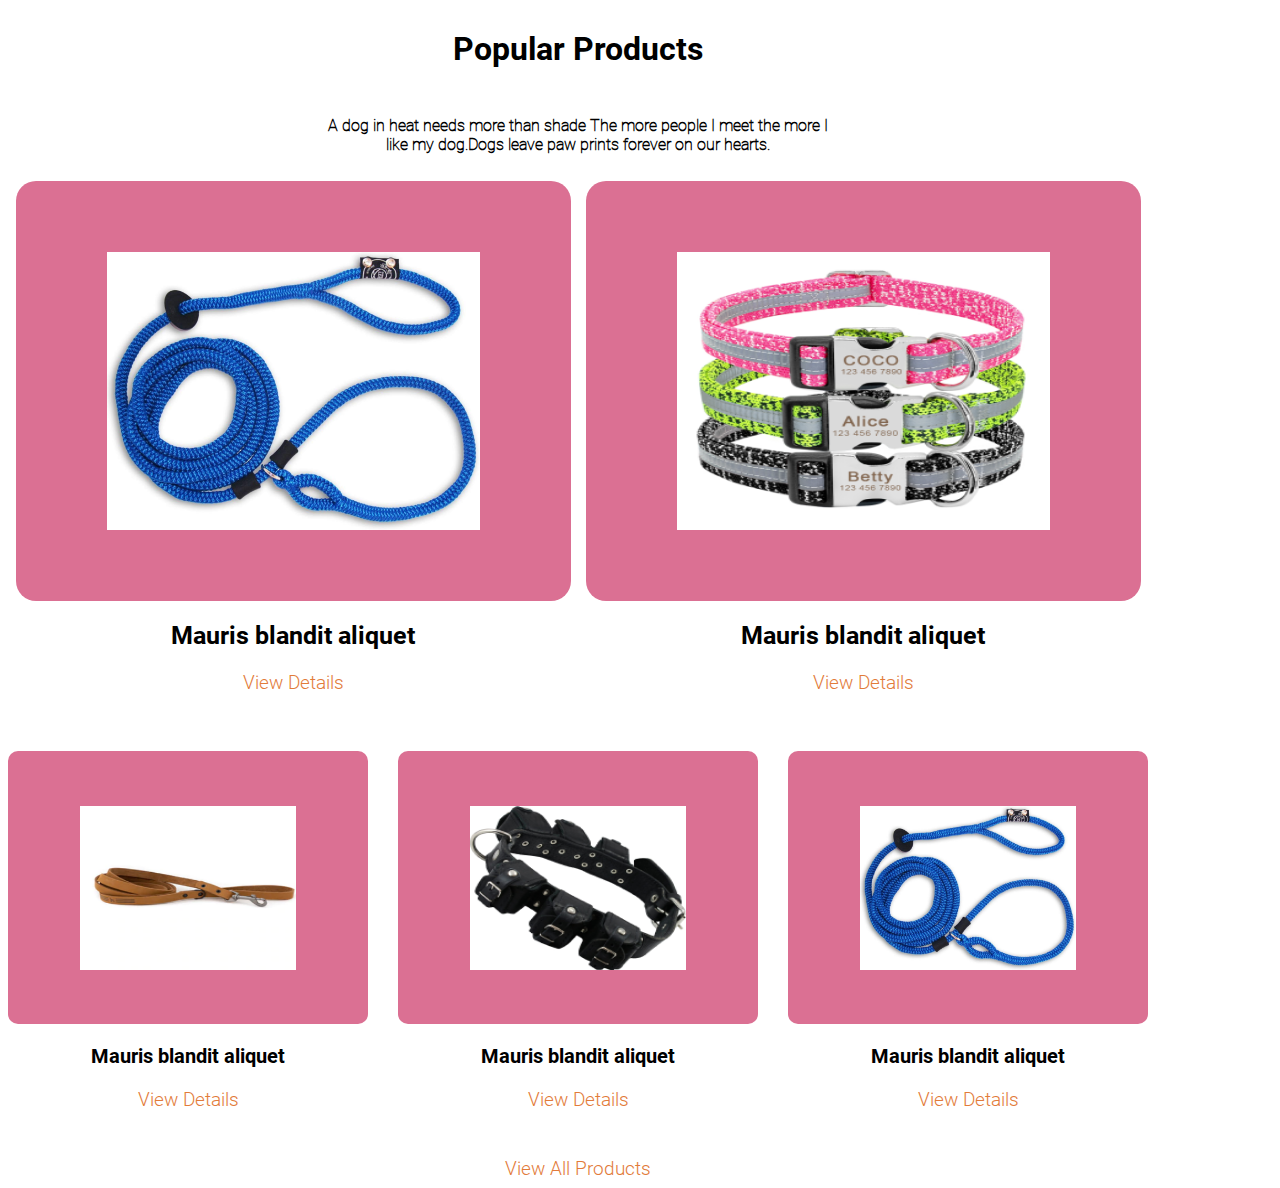
<file: index.html>
<html>
    <head>
        <link rel="stylesheet" href="./src/css/style.css">
    </head>
    <body>
        <header>
            <h1>Popular Products</h1>
            <h5>A dog in heat needs more than shade The more people I meet the more I like my dog.Dogs leave paw prints forever on our hearts.</h5>
        </header>
        <section class="section">
            <div class="section__block__1">
                <div class="section__block__picture">
                    <img src="./src/css/Harness-Lead-Leash-MediumLarge-Blue 1.png" class="section__block__1__picture">
                </div>
                <h2>Mauris blandit aliquet</h2>
                <a>View Details</a>
            </div>
            <div class="section__block__1">
                <div class="section__block__picture">
                    <img src="./src/css/Reflective-dog-collar-1_1200x1200 1.png" class="section__block__1__picture">
                </div>
                <h2>Mauris blandit aliquet</h2>
                <a>View Details</a>
            </div>
        </section>
        <section class="section2">
            <div class="section2__block">
                <div class="section2__block__picture">
                    <img src="./src/css/2075_SLT_FR__50984 1.png" class="section2__block__picture1">
                </div>
                <h3>Mauris blandit aliquet</h3>
                <a>View Details</a>
            </div>
            <div class="section2__block">
                <div class="section2__block__picture">
                    <img src="./src/css/81ud4pbkltL 1.png" class="section2__block__picture2">
                </div>
                <h3>Mauris blandit aliquet</h3>
                <a>View Details</a>
            </div>
            <div class="section2__block">
                <div class="section2__block__picture">
                    <img src="./src/css/Harness-Lead-Leash-MediumLarge-Blue 1.png" class="section2__block__picture3">
                </div>
                <h3>Mauris blandit aliquet</h3>
                <a>View Details</a>
            </div>
        </section>
        <a>View All Products</a>
    </body>
</html>
</file>
<file: src/css/style.css>
header {
    text-align: center;
    display: flex;
    flex-direction: column;
    align-items: center;
}
body {
    width: 1140px;
    text-align: center;
}
h5 {
    width: 505px;
    font-family: 'Roboto Thin';
    font-size: 16px;
}
.section {
    display: flex;
    justify-content: space-around;
}
.section__block__1 {
    display: flex;
    flex-direction: column;
    align-items: center;    
}
.section__block__picture {
    width: 555px;
    height: 420px;
    display: flex;
    background-color: palevioletred;
    justify-content: center;
    align-items: center;
    border-radius: 20px;
}
.section__block__1__picture {
    width: 373px;
    height: 278px;
}
a {
    color: #E27B3A;
    font-size: 19px;
    font-family: 'Roboto Light';
}
.section2 {
    display: flex;
    gap: 30px;
    margin-top: 57px;
    margin-bottom: 46px;
}
.section2__block {
    display: flex;
    flex-direction: column;
    align-items: center;    
}
.section2__block__picture {
    width: 360px;
    height: 273px;
    background-color: palevioletred;
    border-radius: 10px;
    display: flex;
    justify-content: center;
    align-items: center;
}
.section2__block__picture1 {
    width: 60%;
    height: 60%;    
}
.section2__block__picture2 {
    width: 60%;
    height: 60%;
}
.section2__block__picture3 {
    width: 60%;
    height: 60%;
}
h1 {
    font-family: 'Roboto Bold';
    font-size: 32.25px;
}
h5 {
    font-size: 16px;
    font-family: 'Roboto Thin';
}
h2 {
    font-size: 25px;
    font-family: 'Roboto Bold';
}
h3 {
    font-size: 20px;
    font-family: 'Roboto Bold';
}
@font-face {
    font-family: "Roboto Light"; 
    src: url("./Roboto-Light.ttf") format("truetype"); 
    font-style: normal; 
    font-weight: normal; 
}   
@font-face {
    font-family: "Roboto Bold"; 
    src: url("./Roboto-Bold.ttf") format("truetype"); 
    font-style: normal; 
    font-weight: normal; 
}   
@font-face {
    font-family: "Roboto Thin"; 
    src: url("./Roboto-Thin.ttf") format("truetype"); 
    font-style: normal; 
    font-weight: normal; 
}
</file>
